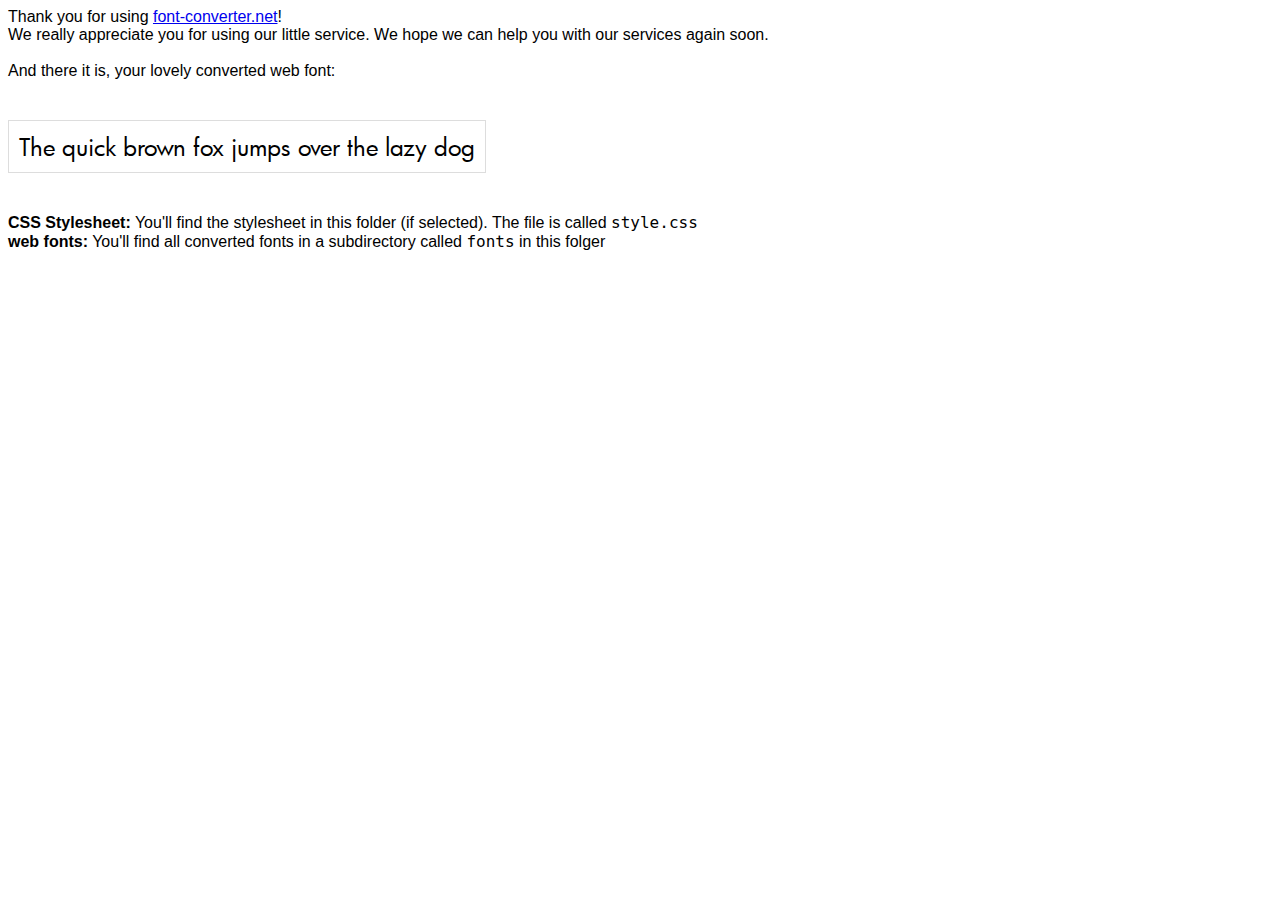
<file: fonts/Futura-Book (1)/index.html>
<html>
    <head>
        <title>You converted a font!</title>
        
        <link rel="stylesheet" href="style.css" type="text/css" media="all" />
        
        <style>
            .thankyou, .notes {
                font-family: "Helvetica Neue", Helvetica, Arial, sans-serif;
                font-size: 16px;
            }

            .sample {
                font-family: 'FuturaBook';
                font-size: 24px;
                border: 1px solid #ddd;
                display: inline-block;
                padding: 10px;
            }
        </style>
    </head>
    <body>
        <p class="thankyou">
            Thank you for using <a href="http://www.font-converter.net">font-converter.net</a>!<br />
            We really appreciate you for using our little service. We hope we can help you with our services again soon.
            <br /><br />
            And there it is, your lovely converted web font:
        </p>

        <p class="sample">
            The quick brown fox jumps over the lazy dog
        </p>

        <p class="notes">
            <b>CSS Stylesheet:</b> You'll find the stylesheet in this folder (if selected). The file is called <code>style.css</code><br />
            <b>web fonts:</b> You'll find all converted fonts in a subdirectory called <code>fonts</code> in this folger<br />
        </p>
    </body>
</html>
</file>
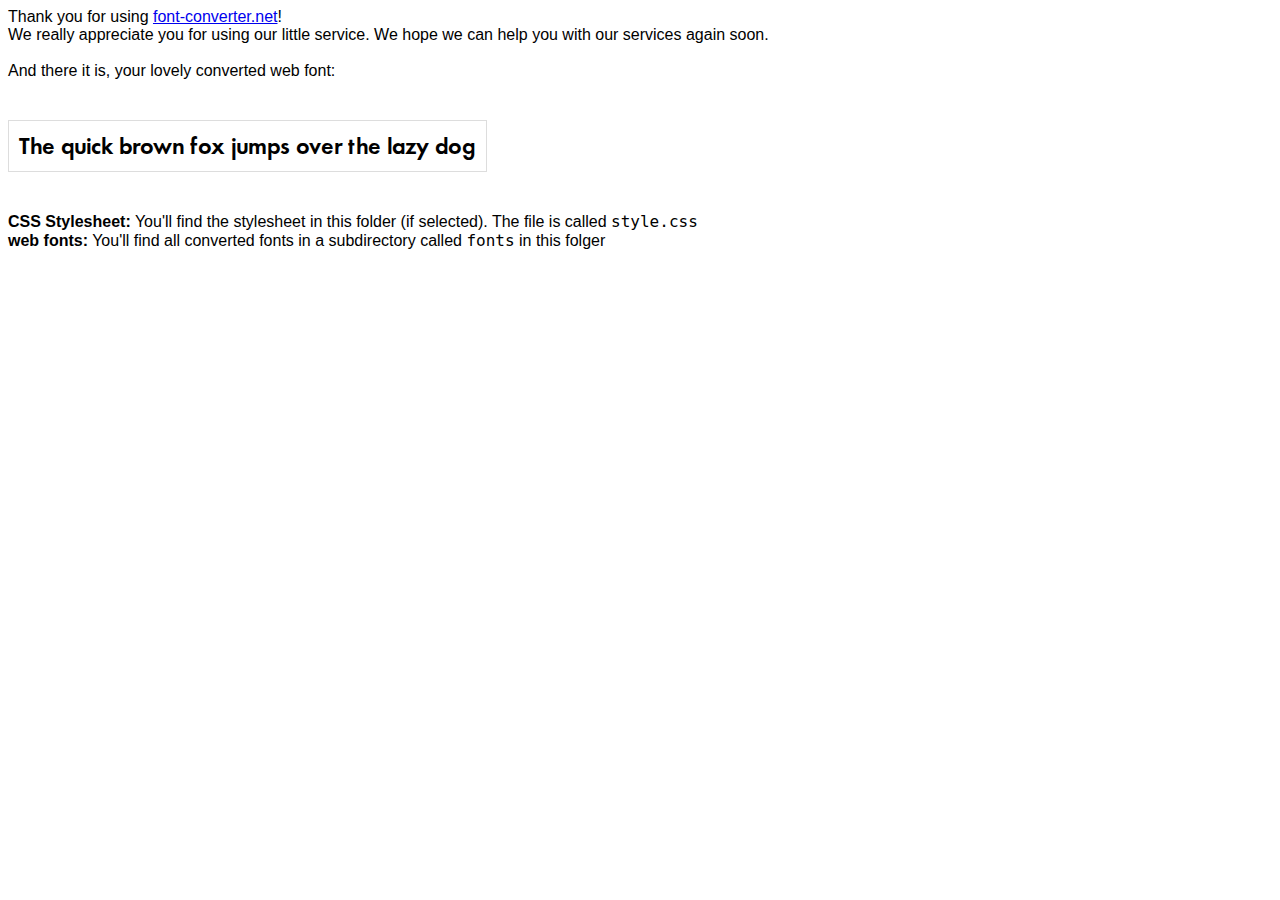
<file: fonts/FuturaNewDemi-Reg/index.html>
<html>
    <head>
        <title>You converted a font!</title>
        
        <link rel="stylesheet" href="style.css" type="text/css" media="all" />
        
        <style>
            .thankyou, .notes {
                font-family: "Helvetica Neue", Helvetica, Arial, sans-serif;
                font-size: 16px;
            }

            .sample {
                font-family: 'FuturaNewDemi-Reg';
                font-size: 24px;
                border: 1px solid #ddd;
                display: inline-block;
                padding: 10px;
            }
        </style>
    </head>
    <body>
        <p class="thankyou">
            Thank you for using <a href="http://www.font-converter.net">font-converter.net</a>!<br />
            We really appreciate you for using our little service. We hope we can help you with our services again soon.
            <br /><br />
            And there it is, your lovely converted web font:
        </p>

        <p class="sample">
            The quick brown fox jumps over the lazy dog
        </p>

        <p class="notes">
            <b>CSS Stylesheet:</b> You'll find the stylesheet in this folder (if selected). The file is called <code>style.css</code><br />
            <b>web fonts:</b> You'll find all converted fonts in a subdirectory called <code>fonts</code> in this folger<br />
        </p>
    </body>
</html>
</file>
<file: fonts/Futura-Book (1)/style.css>
/* font converted using font-converter.net. thank you! */
@font-face {
  font-family: "FuturaBook";

  src: url("./fonts/FuturaBook.svg") format("svg"), /* Legacy iOS */
    url("./fonts/FuturaBook.woff") format("woff"), /* Modern Browsers */
    url("./fonts/FuturaBook.woff2") format("woff2"); /* Modern Browsers */
  font-weight: normal;
  font-style: normal;
}
</file>
<file: fonts/FuturaNewDemi-Reg/style.css>
/* font converted using font-converter.net. thank you! */
@font-face {
  font-family: "FuturaNewDemi-Reg";

  src: url("./fonts/FuturaNewDemi-Reg.svg") format("svg"), /* Legacy iOS */
    url("./fonts/FuturaNewDemi-Reg.woff") format("woff"), /* Modern Browsers */
    url("./fonts/FuturaNewDemi-Reg.woff2") format("woff2"); /* Modern Browsers */
  font-weight: normal;
  font-style: normal;
}
</file>
